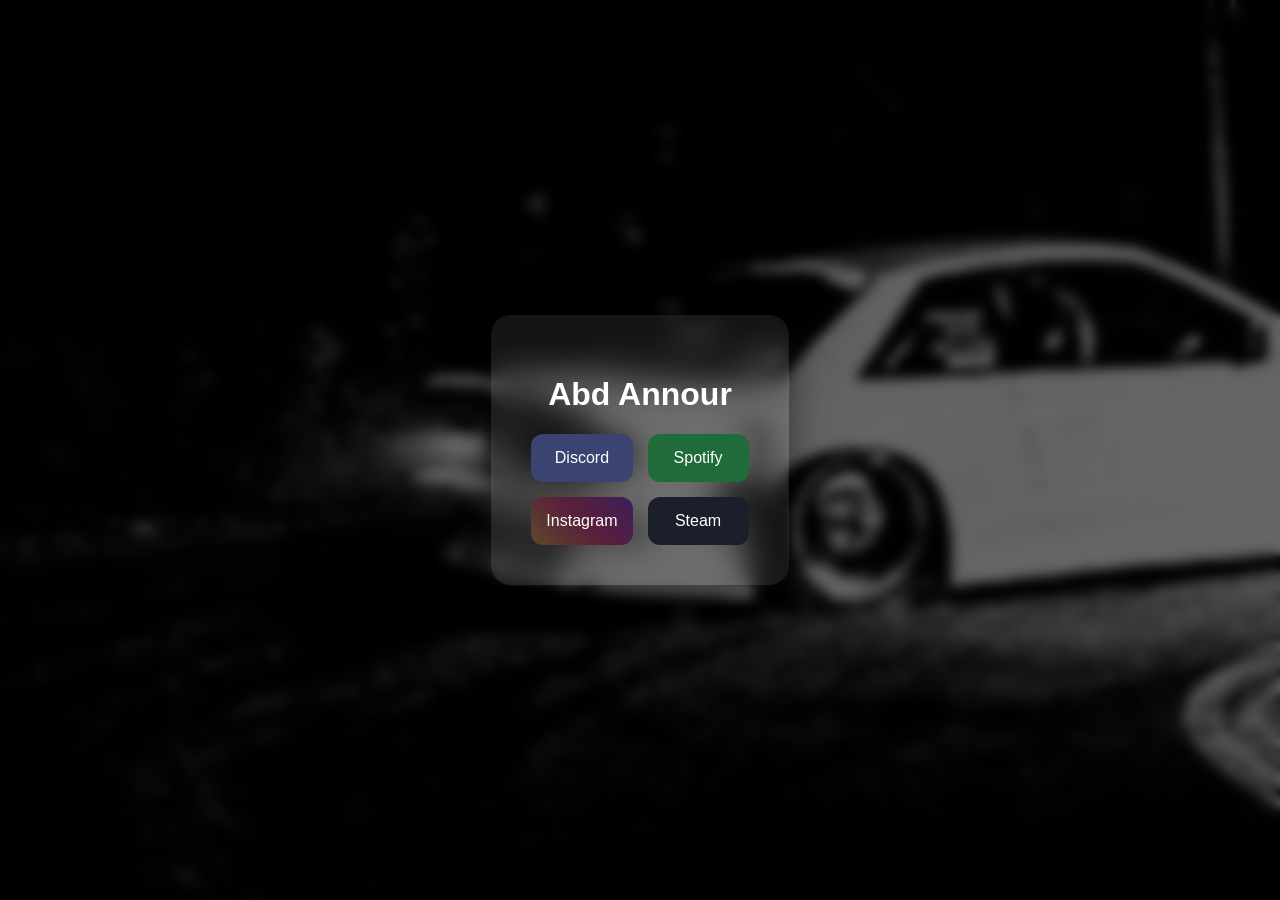
<file: index.html>
<!DOCTYPE html>
<html lang="en">
<head>
  <meta charset="UTF-8">
  <title>Abd Annour</title>
  <link rel="stylesheet" href="style.css">
</head>
<body>



  <div class="overlay"></div>

  <div class="card">

    <h1>Abd Annour</h1>

    <div class="apps">
      <a href="https://discord.com/abdannour" target="_blank">Discord</a>
      <a href="https://open.spotify.com/user/31jrjcgbm2cvwaevmvnigxh77sb4" target="_blank">Spotify</a>
      <a href="https://www.instagram.com/unbelievable_abdannour/" target="_blank">Instagram</a>
      <a href="#">Steam</a>
    </div>

  </div>

</body>
</html>
</file>
<file: style.css>
body {
  margin: 0;
  height: 100vh;
  font-family: Arial;
  display: flex;
  justify-content: center;
  align-items: center;

  /* BACKGROUND IMAGE */
  background: url("bg.jpg") no-repeat center center/cover;
}

/* dark blur overlay */
.overlay {
  position: absolute;
  width: 100%;
  height: 100%;
  background: rgba(0,0,0,0.6);
  backdrop-filter: blur(6px);
}

/* main card */
.card {
  position: relative;
  z-index: 2;

  padding: 40px;
  border-radius: 20px;

  background: rgba(255,255,255,0.08);
  backdrop-filter: blur(15px);

  color: white;
  text-align: center;

  box-shadow: 0 0 40px rgba(0,0,0,0.5);
}

.apps {
  margin-top: 20px;
  display: grid;
  grid-template-columns: 1fr 1fr;
  gap: 15px;
}

.apps a {
  padding: 15px;
  border-radius: 12px;
  text-decoration: none;
  color: white;
  background: rgba(255,255,255,0.1);
  transition: 0.3s;
}

.apps a:hover {
  transform: scale(1.1);
  background: rgba(255,255,255,0.25);
}


.apps a {
  padding: 15px;
  border-radius: 12px;
  text-decoration: none;
  color: white;
  transition: 0.3s;
  display: flex;
  justify-content: center;
  align-items: center;
}

/* Discord (muted blue) */
.apps a:nth-child(1) {
  background: #3b4370;
}

/* Spotify (dark green soft) */
.apps a:nth-child(2) {
  background: #1f6b3a;
}

/* Instagram (soft gradient dark) */
.apps a:nth-child(3) {
  background: linear-gradient(45deg, #5c4a2a, #5a1f3a, #3b1f5a);
}

/* Steam (dark muted) */
.apps a:nth-child(4) {
  background: #1a1f2b;
}
}
</file>
